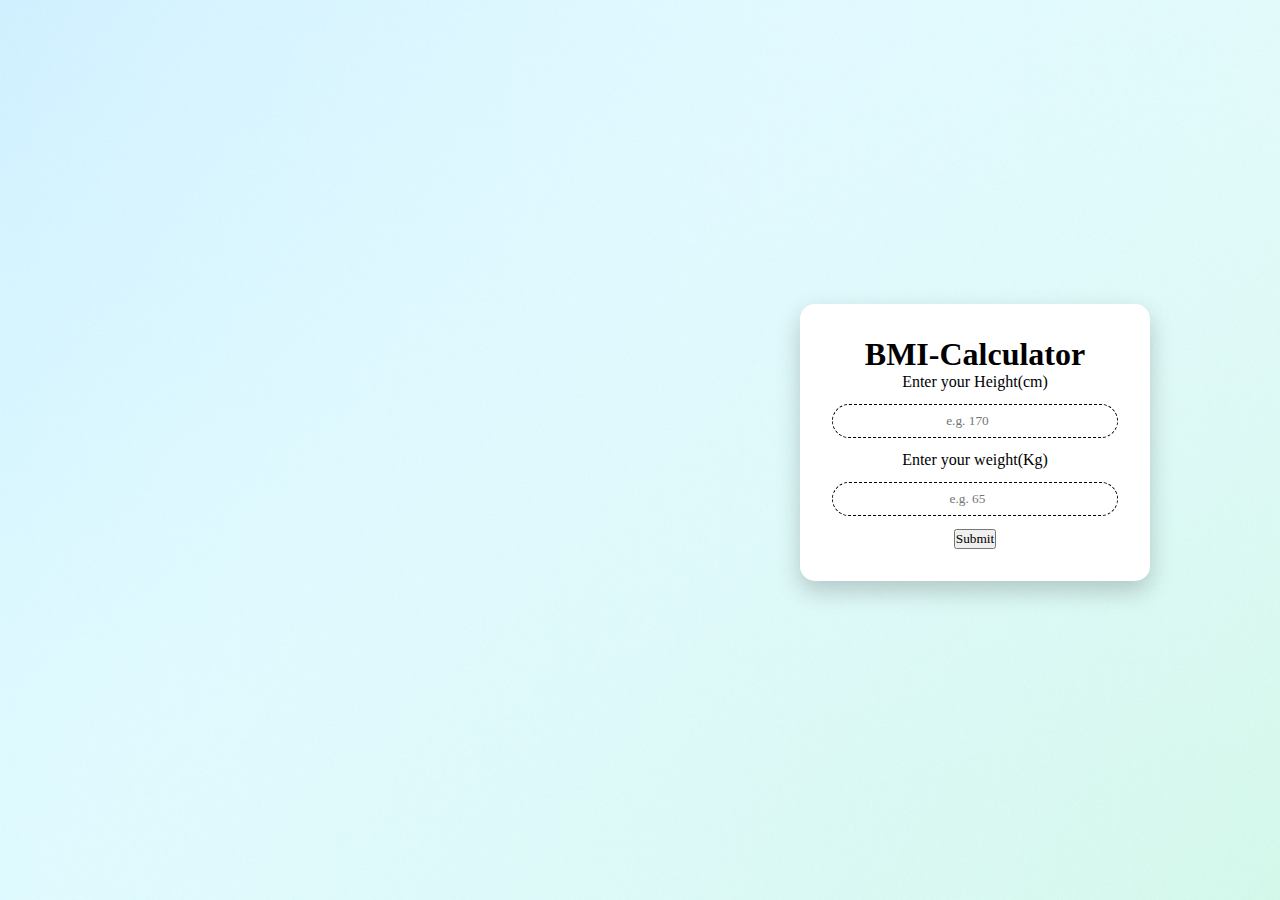
<file: index.html>
<!DOCTYPE html>
<html lang="en">
<head>
    <meta charset="UTF-8">
    <meta name="viewport" content="width=device-width, initial-scale=1.0">
    <title>BMI-Calculator</title>
    <link rel="stylesheet" href="style.css">
</head>

<body>
    <div class="card">
        <h1>BMI-Calculator</h1>
        <label for="Height">Enter your Height(cm)</label>
        <input type="number" placeholder="e.g. 170" id="Height">
        <label for="weight">Enter your weight(Kg)</label>
        <input type="number" name="weight" id="weight" placeholder="e.g. 65">

        <button onclick="Bmi_Calculate">Submit</button>
    </div>
</body>
</html>
</file>
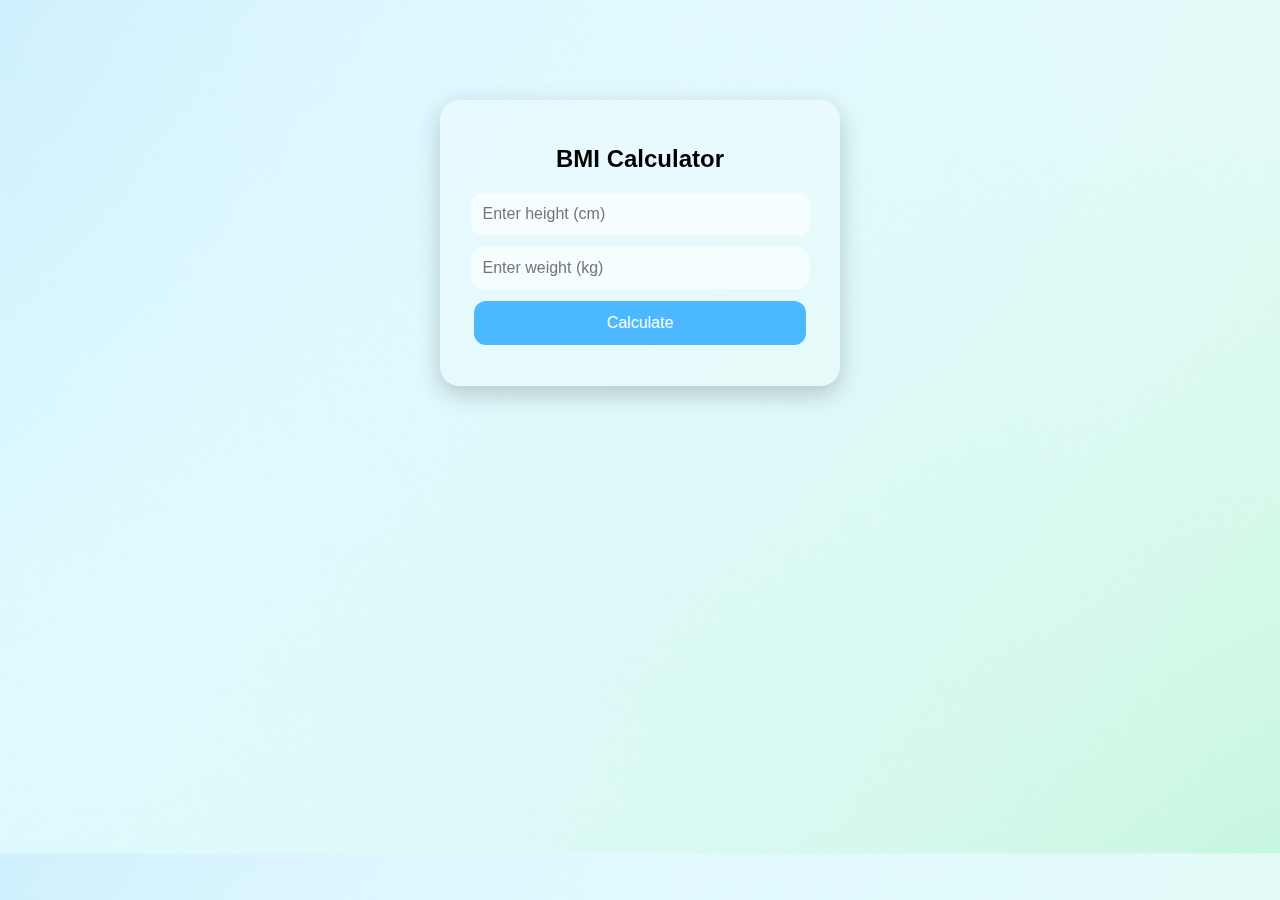
<file: check.html>
<!DOCTYPE html>
<html lang="en">
<head>
    <meta charset="UTF-8">
    <meta name="viewport" content="width=device-width, initial-scale=1.0">
    <title>Document</title>
    <link rel="stylesheet" href="check.css">
</head>
<body>
    
    <div class="bmi-card">
        <h2>BMI Calculator</h2>
    
        <input type="number" id="height" placeholder="Enter height (cm)">
        <input type="number" id="weight" placeholder="Enter weight (kg)">
    
        <button onclick="Bmi_Calculate()">Calculate</button>
    
        <p id="result"></p>
    
    
    
    
    
        <script type="module" src="script.mjs"></script>
    </div>
</body>
</html>
</file>
<file: style.css>
*{
    margin: 0;
    padding: 0;
    @font-face {
        font-family: poppins;
        src: url(D:\Smit Practice\BMI-calculator\Fonts);}
    font-family: poppins;
    box-sizing: border-box;
}
body{
   height: 100%;
   width: 100%;
   background:url(/Images/ChatGPT\ Image\ Dec\ 12\,\ 2025\,\ 02_21_32\ PM.png)
   
}
.card{
    display: flex;
    justify-content: center;
    align-items: center;
    margin-top: 19em;
    margin-left: 50em;
    flex-direction: column;
    background-color:white;
    padding: 2em;
    width: 350px;
    border-radius: 15px;
    box-shadow: 0 10px 25px rgba(0,0,0,0.2);

}
input{
    width: 100%;
    height: 2.5em;
    margin: 1em;
    border-radius: 10em;
    border: dashed 1px;
    text-align: center;

}
@media body{
    
}
</file>
<file: check.css>
body {
    background: url(/Images/ChatGPT\ Image\ Dec\ 12\,\ 2025\,\ 02_21_32\ PM.png);
    background-size: cover;
    font-family: Arial;
}

.bmi-card {
    width: 350px;
    margin: 100px auto;
    padding: 25px;
    border-radius: 20px;
    backdrop-filter: blur(10px);
    background: rgba(255, 255, 255, 0.25);
    box-shadow: 0 8px 25px rgba(0,0,0,0.20);
    text-align: center;
}

.bmi-card h2 {
    margin-bottom: 20px;
}

.bmi-card input {
    width: 90%;
    padding: 12px;
    margin-bottom: 12px;
    border-radius: 12px;
    border: none;
    outline: none;
    background: rgba(255,255,255,0.6);
    font-size: 16px;
}

.bmi-card button {
    width: 95%;
    padding: 13px;
    border-radius: 12px;
    border: none;
    font-size: 16px;
    background: #4bb8ff;
    color: white;
    cursor: pointer;
    transition: 0.3s;
}

.bmi-card button:hover {
    background: #0099ff;
}
</file>
